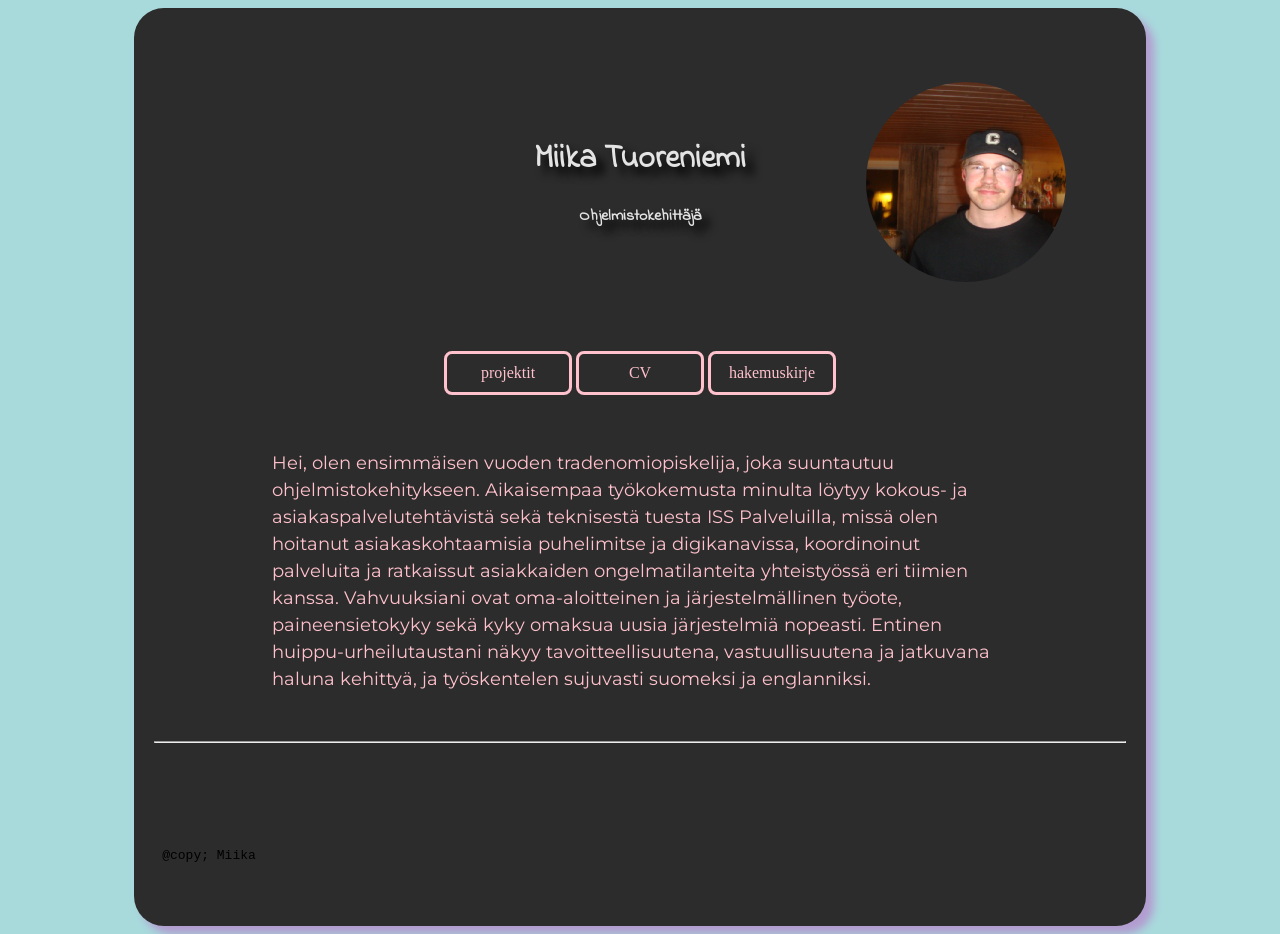
<file: etusivu.html>
<!DOCTYPE html>
<html lang="fi">
<head>
     <!-- koodisto-->
    <meta charset="utf-8"> 
    <!-- Skaalaus eri levyisille näytöille-->
     <meta name="viewport" content="width=device-width, initial-scale=1.0"> 
     <!-- sivun omistaja-->
      <meta name="author" content="Miika">
      <!-- kuvaus sivusta-->
      <meta name="description" content="Miika Tuoreniemi, Ohjelmistokehittäjä">
      <!-- keywords -->
       <meta name="keywords" content="Ohjelmistokehittäjä, developer, CV">
       <!-- linkki ulkopuoliseen css tiedostoon-->
        <link href="styles.css" rel="stylesheet">
        <!-- sivun sisäinen tyyli-->
         <link href="https://fonts.googleapis.com/css2?family=Lobster+Two:ital,wght@0,400;0,700;1,400;1,700&family=Oi&display=swap" rel="stylesheet">
            <link href="https://fonts.googleapis.com/css2?family=Indie+Flower&family=Lobster+Two:ital,wght@0,400;0,700;1,400;1,700&family=Oi&display=swap" rel="stylesheet">
        <link href="https://fonts.googleapis.com/css2?family=Montserrat:ital,wght@0,100..900;1,100..900&display=swap" rel="stylesheet">

        
         

<title>Miika Tuoreniemi</title>
</head>
<body>

    

    
    <main> 
        <br><br><br>
        <div class="ylärivi">
        <header class="header"> 
        <a href="etusivu.html">
        <h1> Miika Tuoreniemi</h1>
        </a>
        <h4> Ohjelmistokehittäjä</h4>
        <button class="menu-toggle">☰</button>
        </header>
        <img src="profiilikuva.jpg" alt="profiilikuva" class="profiilikuva">
    
        </div>

        

        <br><br><br>

        <nav class="nav-menu"> <!-- navigointi ratkaisut-->
            <a href="projektit.html">projektit</a>
            <a href="CV.html">CV</a>
            <a href="hakemuskirje.html">hakemuskirje</a>
        </nav>
        <article> 

        <p>Hei, olen ensimmäisen vuoden tradenomiopiskelija, joka suuntautuu ohjelmistokehitykseen. Aikaisempaa työkokemusta minulta löytyy kokous- ja asiakaspalvelutehtävistä sekä teknisestä tuesta ISS Palveluilla, 
            missä olen hoitanut asiakaskohtaamisia puhelimitse ja digikanavissa, 
            koordinoinut palveluita ja ratkaissut asiakkaiden ongelmatilanteita yhteistyössä eri tiimien kanssa.
             Vahvuuksiani ovat oma-aloitteinen ja järjestelmällinen työote, paineensietokyky sekä kyky omaksua uusia järjestelmiä nopeasti. 
             Entinen huippu-urheilutaustani näkyy tavoitteellisuutena, vastuullisuutena ja jatkuvana haluna kehittyä, ja työskentelen sujuvasti suomeksi ja englanniksi.
        </p>
        
    <script>
const toggle = document.querySelector(".menu-toggle");
const nav = document.querySelector(".nav-menu");

toggle.addEventListener("click", () => {
    nav.classList.toggle("open");
});
</script>
        
    

    
    <hr> <!-- poikki viiva-->
    <br><br><br>


    </article>
    <footer>
    <pre>
    <!-- copyright-->
    <div> @copy; Miika </div>
    </footer>
    </main>


</body>
</html>
</file>
<file: styles.css>
* {
    box-sizing: border-box; /*pitää elementit suunnitellun kokoisena */
}

h1 {
    color:#E4E4E4;
    text-align: center; /*keskitys */
    text-shadow: 8px 8px 8px black;
    font-family: "Indie Flower", cursive;
    white-space: nowrap; /* estää rivinvaihdon */
    
}

.ylärivi {
    position: relative;
    display: flex;
    align-items: center;
    padding-right: 60px;
    
}

.header {
    position: absolute;
    left: 50%;
    transform: translateX(-50%);
}

.profiilikuva {
    width: clamp(200px, 8vw, 600px);
    aspect-ratio: 1 / 1;
    border-radius: 50%;
    object-fit: cover;
    margin-left: auto;
}
.menu-toggle {
    display: none;
}

p {
    color: #FFC1CC;
    font-family: "Montserrat";
    padding: 40px 2rem;          /* horizontal padding scales with viewport */
    font-size: large;
    line-height: 1.5;            /* improve readability */
    overflow-wrap: break-word;   /* handle long words gracefully */
    hyphens: auto;               /* allow hyphenation at line breaks */
    max-width: 800px;            /* constrain width like a document page */
    margin: 0 auto;              /* center paragraph block */
}





h4 {
    color: #E4E4E4;
    text-align: center; /*keskitys */
    text-shadow: 8px 8px 8px black;
    font-family: "Indie Flower", cursive;
}

header a {
    text-decoration: none;
}

body{
    background-color: #A8DADC;/*taustakuva */
    background-repeat: no-repeat; /* taustakuva yhteen kertaan */
    background-size: cover; /* taustakuvan koko */
    background-attachment: fixed; /* kiinnittää taustakuvan */
}

.keskelle {
    text-align: center; /* sisällön keskitys */
}

.nav-menu {
    text-align: center;
    padding: 15px;
}

nav a {
    color: #FFC1CC;
    background-color: #2c2c2c;
    padding: 10px;
    border: 3px solid #FFC1CC;
    text-decoration: none; /* alleviivaus pois */
    display: inline-block; /* linkis esitys, joka mahdollistaa leveyden määrityksen */
    width: 8em; /* leveys */
    border-radius: 8px; /* kulmanpyäristys */
}

.sivulla {
    color: #2c2c2c;
    background-color: #B39CD0;
}

a:hover {
    color: #2C2C2C;
    background-color: #A8DADC ;
}


main {
    width: 80%;
    max-width: 1200px;
    margin: auto; /*lohkon keskitys*/
    border: 3px #FFC1CC;/*reunus*/
    padding: 20px; /* tyhjä tila reunan ja sisällön väliim */
    background-color: #2C2C2C; /*taustaväri*/
    box-shadow: 8px 8px 8px #B39CD0; /* heittovarjo */
    border-radius: 30px;
}

.copy {
    color: #FFC1CC;
}

.sposti {
    font-size: small;
    margin: 0;       /* remove default margin */
    padding: 0;      /* remove padding for tighter spacing */
}

.mail {
    display: flex;
    align-items: center;  /* vertically center items */
    gap: 0px;            /* space between image and text */
}

.sposti:hover {
    opacity: 0.8;         /* slight fade on hover */
}

.puh {
    display: flex;
    align-items: center;  /* vertically center items */
    gap: 0px;            /* space between image and text */
}

.numero {
    font-size: small;
    margin: 0;       /* remove default margin */
    padding: 0;      /* remove padding for tighter spacing */
    color: #FFC1CC;
}

.numero:hover {
    opacity: 0.8;         /* slight fade on hover */
}

nav .close-menu {
    display: none;
}



hr {
    color: #E4E4E4;
    
}

ul {
    list-style-type: none;
}



.content-section {
    scroll-margin-top: 0;
}

.content-section img {
    max-width: 100%;
    height: auto;
    display: block;
    margin: 20px auto; /* center the image and add vertical spacing */
    border-radius: 10px;
}

.section-header a {
    cursor: pointer;
}
.section-header a:hover { 
    opacity: 0.7;
 }

.projektit {
    display: flex;
    flex-wrap: wrap;        /* allows scaling + wrapping */
    justify-content: center;
    gap: 20px;
    padding: 20px;
}

.projektit img {
    max-width: 100%;
    height: auto;
    display: block;
    border-radius: 10px;
}

/* Remove the fixed margin that breaks scaling */
a.noppapeli {
    margin-left: 0;
}

/* Make project links scale nicely too */
.projektilinkit {
    display: flex;
    flex-wrap: wrap;
    justify-content: center;
    gap: 20px;
    padding: 20px;
}

.projektilinkit a {
    text-decoration: none;
    color: #FFC1CC;
    background-color: #2c2c2c;
    padding: 10px 20px;
    border: 3px solid #FFC1CC;
    display: inline-block;
}

.projektilinkit a:hover {
    color: #2C2C2C;
    background-color: #A8DADC;
}

.hakemuskirje {
    max-width: 100%;
    height: auto;
    display: block;
    margin: 20px auto; /* center the image and add vertical spacing */
    border-radius: 10px;
}

.hakemuskirjepdf {
    display: block;
    margin: 20px auto; /* center the image and add vertical spacing */
}


@media (max-width: 1014px) {
    /* when screen narrows just past 1014px, delete picture */

    .profiilikuva {
       display: none;
    }
}


@media (max-width: 600px) {

main {
    margin-left: 0px;
    margin-right: 0px;
    margin-top: 5px;
    margin-bottom: 5px;
    width: 100%;
    padding: 15px;
}

p {
    padding: 20px 1rem; /* cut down on padding when viewport shrinks */
    font-size: medium;  /* reduce font slightly for small screens */
    text-align: left;
}

.menu-toggle {
    display: block;
    position: fixed;
    top: 40px;
    left: -80px;
    font-size: 28px;
    background-color: #2c2c2c;
    color: #FFC1CC;
    border: none;
    padding: 10px;
    border-radius: 8px;
}

nav{
    display: none;
}

/* sidebar menu */
.nav-menu {
    display: block;
    position: fixed;
    top: 0px;
    left: -250px;
    width: 160px;
    height: 40%;
    background-color: #A8DADC;
    padding-top: 70px;
    text-align: left;
    transition: 0.3s;
    border-radius: 8px;
}

.close-menu {
    position: absolute;
    top: 10px;
    right: 10px;
    background-color: transparent;
    color: #FFC1CC;
    border: none;
    font-size: 24px;
    cursor: pointer;
}

nav .close-menu {
    display: block;
}
/* open state */
.nav-menu.open {
    left: 0;
}


.profiilikuva {
    display: none;

    
}

.numero {
    text-decoration: none;
    color: #FFC1CC;
} 


}


@media (max-width: 420px) {
main {
    width: 100%;
    max-width: none;
    margin: 0;
}
body {
    margin: 0;
    padding: 0;
}

    
}
</file>
